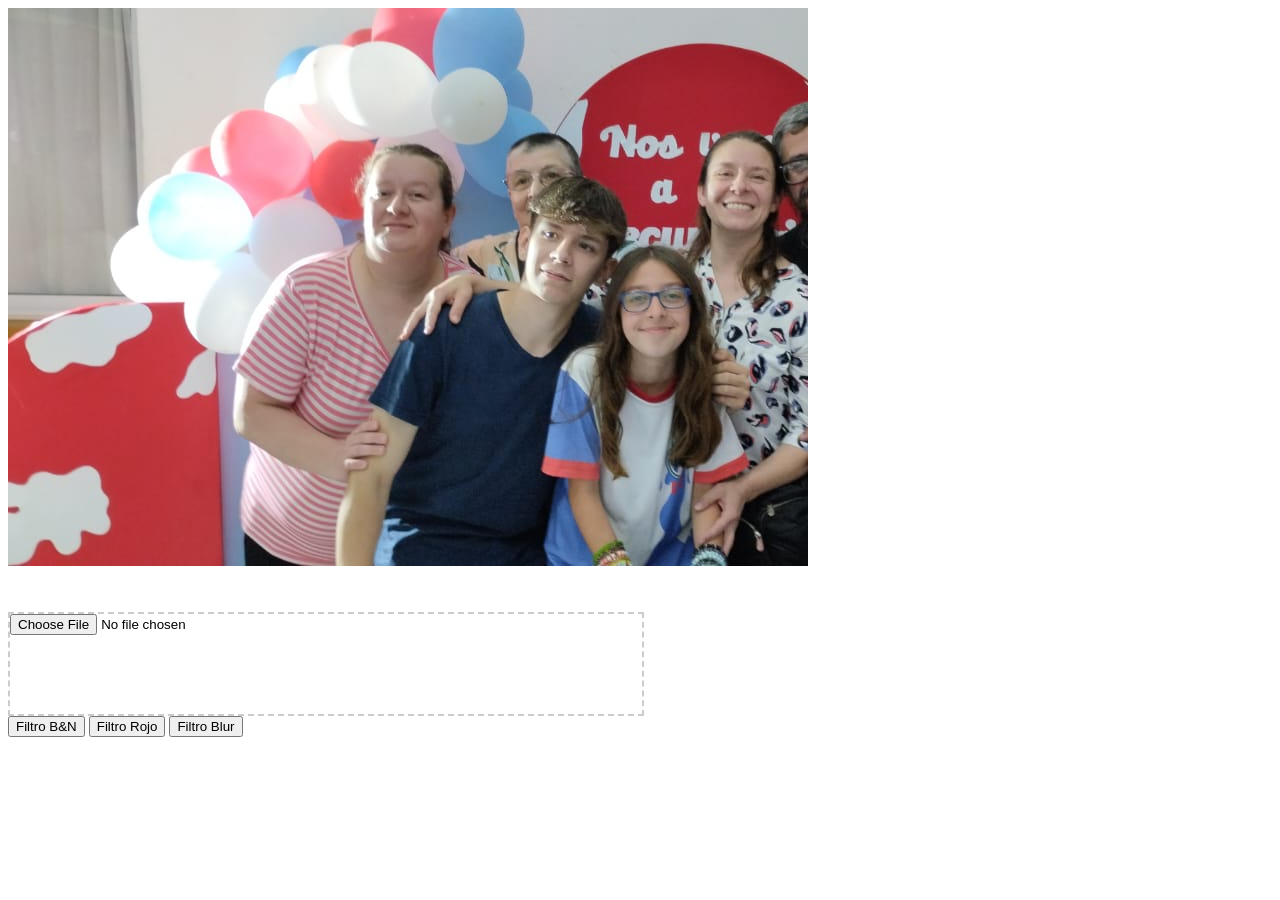
<file: FILTROS/index.html>
<!DOCTYPE html>
<html lang="es">
<head>
    <meta charset="UTF-8">
    <meta name="viewport" content="width=device-width, initial-scale=1.0">
    <title>Clase Filtros</title>
</head>
<body>
    <canvas id="canvas" width="800" height="600"></canvas>
    <div id="dropArea"
    style="width: 50%; height: 100px; border: 2px dashed #ccc;">

        <input type="file" id="btn-Load">

    </div>

    <button id="btn-FiltroBN">Filtro B&N</button>
    <button id="btn-FiltroRojo">Filtro Rojo</button>
    <button id="btn-FiltroBlur">Filtro Blur</button>

    <script src="main.js"></script>
</body>
</html>
</file>
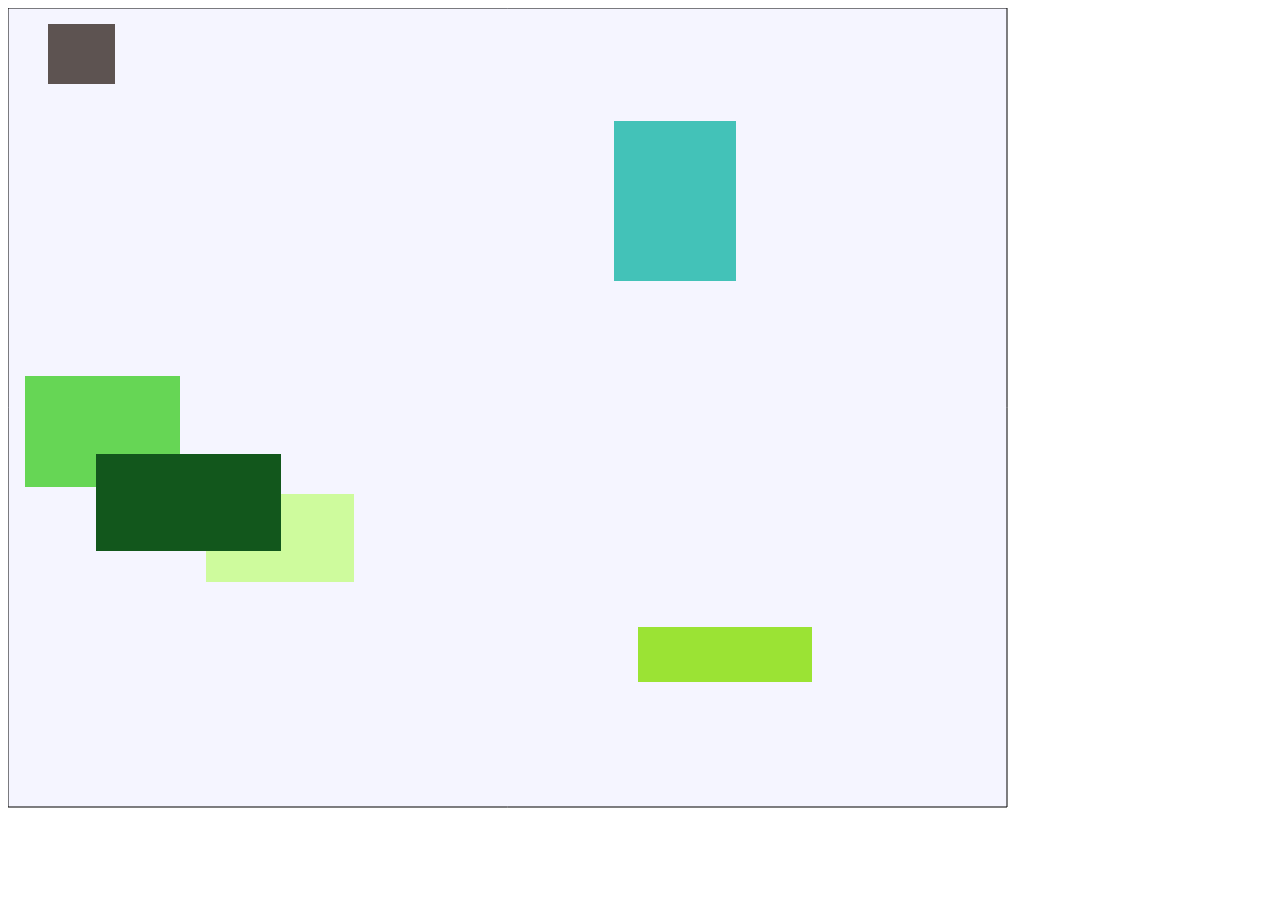
<file: POO - GEORGE/Index.html>
<!DOCTYPE html>
<html lang="en">
<head>
    <meta charset="UTF-8">
    <meta name="viewport" content="width=device-width, initial-scale=1.0">
    <title>Mi primer acercamiento a canvas</title>
</head>
<body onload="main()">
    <canvas id="canvas" width="1000" height="800"></canvas>
    <script src="js/Figura.js"></script>
    <script src="js/Rect.js"></script>
    <script src="js/Circulo.js"></script>
    <script src="js/ppal.js"></script>
</body>
</html>
</file>
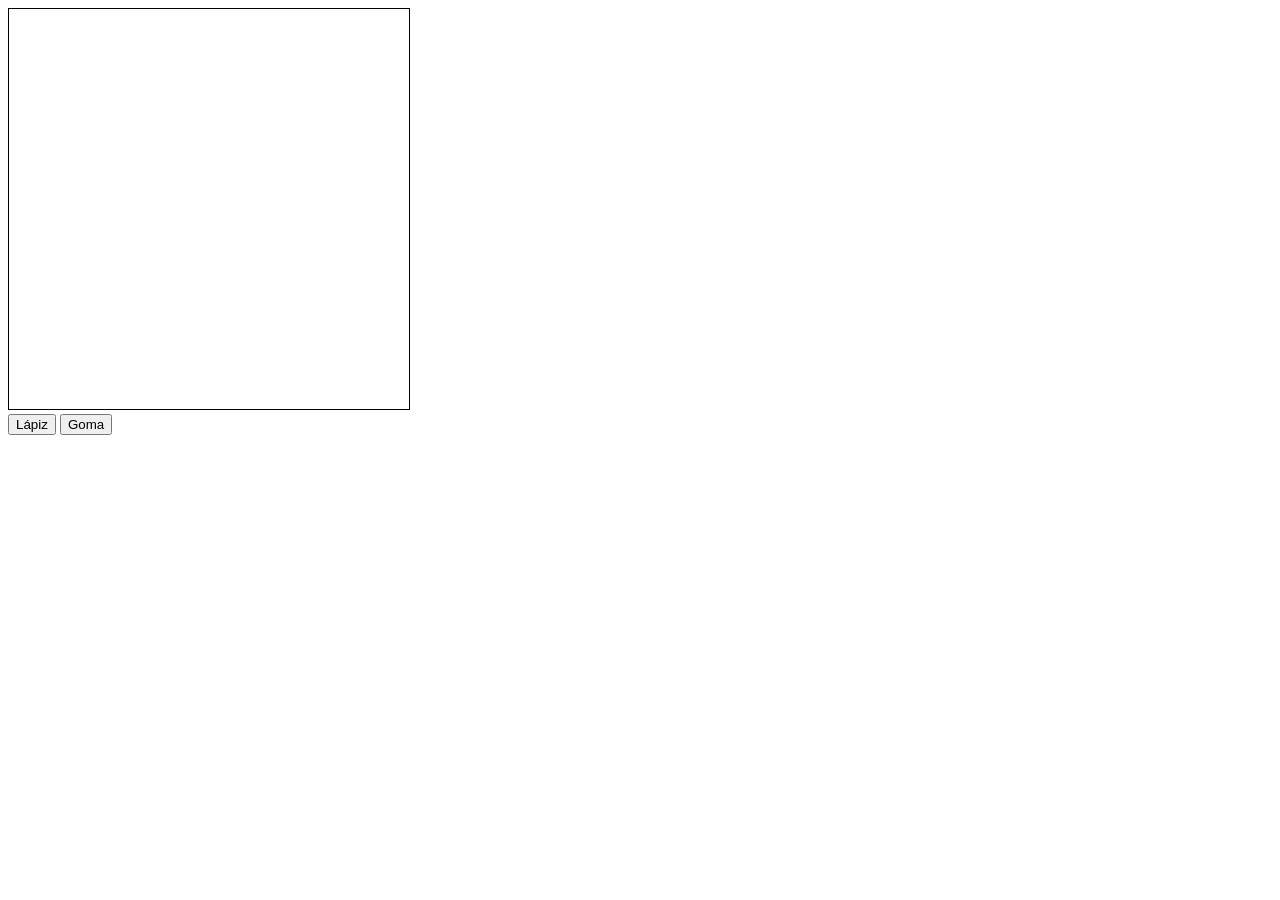
<file: LAPIZ/Pen/index.html>
<!DOCTYPE html>
<html lang="en">
<head>
    <meta charset="UTF-8">
    <meta name="viewport" content="width=device-width, initial-scale=1.0">
    <title>Mi lapicito</title>
</head>
<body onload="main()">
    <canvas id="myCanvas" width="400" height="400" style="border:1px solid #000000;"></canvas>
    <br>
    <button id="pen">Lápiz</button>
    <button id="eraser">Goma</button>
    <script src="js/Pen.js"></script>
    <script src="js/paint.js"></script>
</body>
</html>
</file>
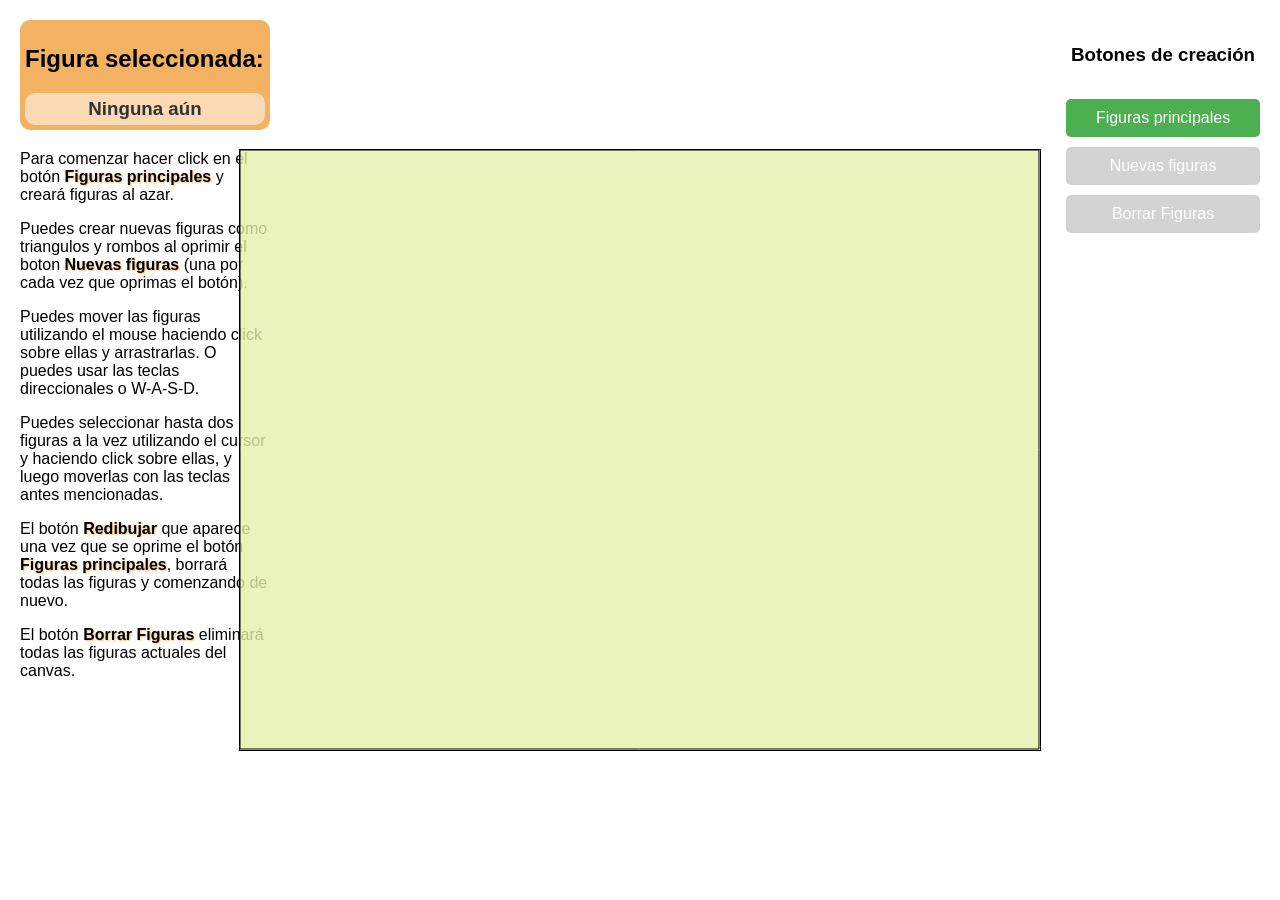
<file: MAXI/Rebainera_1/index.html>
<!DOCTYPE html>
<html lang="es">

<head>
    <meta charset="UTF-8">
    <meta name="viewport" content="width=device-width, initial-scale=1.0">
    <title>TPE 1</title>
    <link rel="stylesheet" href="styles.css">
</head>

<body>
    <div class="info">
        <div class="selecciones">
            <h2>Figura seleccionada:</h2>
            <h3 id="soy">Ninguna aún</h3>
        </div>
        <p>Para comenzar hacer click en el botón <span>Figuras principales</span> y creará figuras al azar.</p>
        <p>Puedes crear nuevas figuras como triangulos y rombos al oprimir el boton <span>Nuevas figuras</span> (una por cada vez
            que oprimas el botón).</p>
        <p>Puedes mover las figuras utilizando el mouse haciendo click sobre ellas y arrastrarlas. O puedes usar las
            teclas direccionales o W-A-S-D.</p>
        <p>Puedes seleccionar hasta dos figuras a la vez utilizando el cursor y haciendo click sobre ellas, y luego
            moverlas con las teclas antes mencionadas.</p>
        <p>El botón <span>Redibujar</span> que aparece una vez que se oprime el botón <span>Figuras principales</span>, borrará
            todas las figuras y comenzando de nuevo.</p>
        <p>El botón <span>Borrar Figuras</span> eliminará todas las figuras actuales del canvas.</p>
    </div>

    <div>
        <canvas id="canvas" width="800" height="600"></canvas>
    </div>
    <div class="botones">
        <h3>Botones de creación</h3>
        <button class="btn" id="dibujar">Figuras principales</button>
        <button class="btn" id="figExt">Nuevas figuras</button>
        <button class="btn" id="limpiar">Borrar Figuras</button>
    </div>

    <script type="module" src="./js/Principal.js"></script>
</body>

</html>
</file>
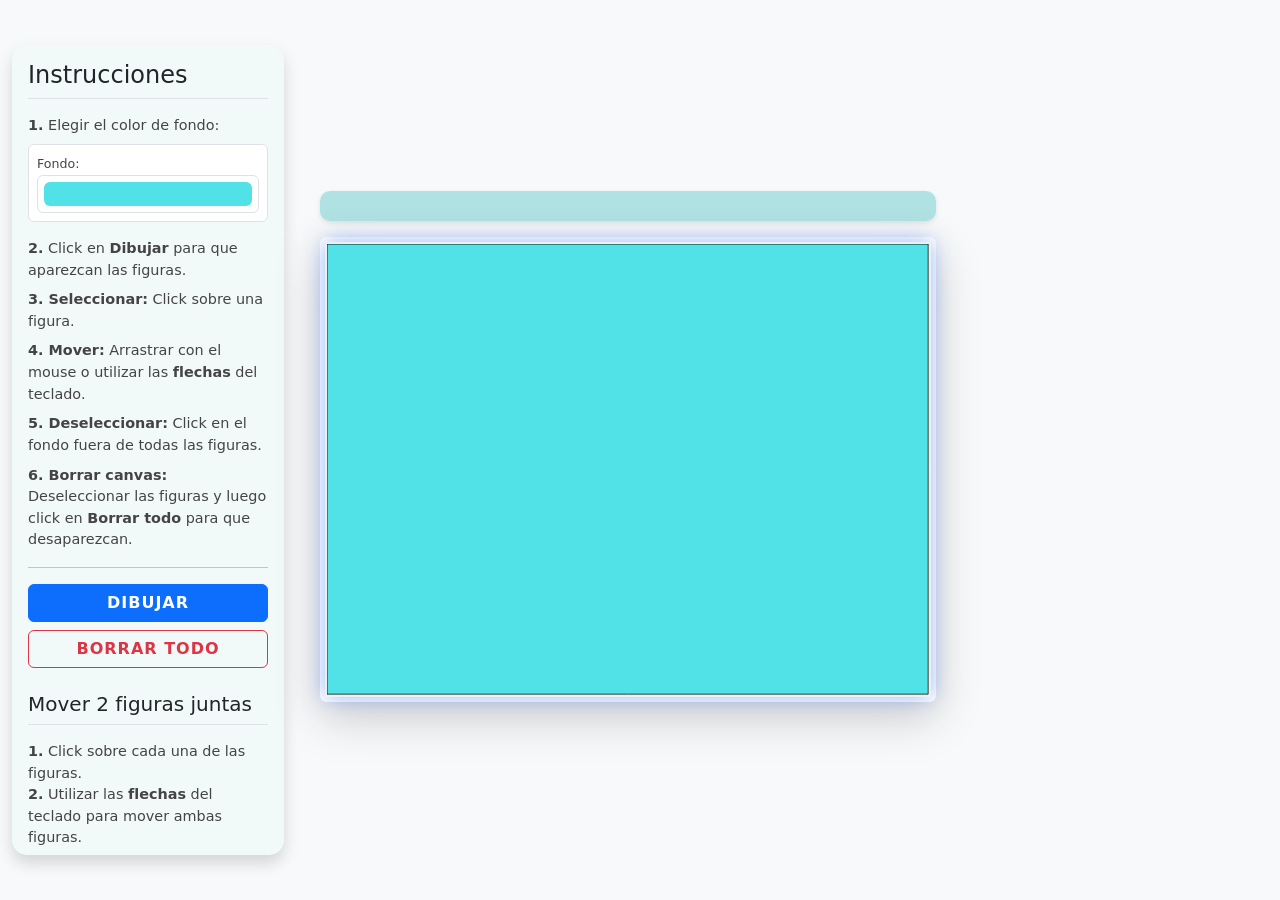
<file: TPE1/Barragan_1/index.html>
<!DOCTYPE html>
<html lang="es">
<head>
    <meta charset="UTF-8">
    <meta name="viewport" content="width=device-width, initial-scale=1.0">
    <title>Trabajo Práctico Especial 1</title>
    <link href="https://cdn.jsdelivr.net/npm/bootstrap@5.3.0/dist/css/bootstrap.min.css" rel="stylesheet">
    <link rel="stylesheet" href="style.css">
</head>
<body onload="main()" class="bg-light">

  <div class="container-fluid min-vh-100 d-flex align-items-center">
    <div class="row w-100 align-items-center">
        
        <div class="col-lg-3 p-4">
            <div class="card shadow border-0 instrucciones-card">
                <div class="card-body">
                    <h2 class="h4 card-title border-bottom pb-2">Instrucciones</h2>
                    <ul class="list-unstyled mt-3">
                        <li class="mb-3">
                            <strong>1.</strong> Elegir el color de fondo:
                            <div class="mt-2 p-2 bg-white border rounded">
                                <label for="color-fondo" class="form-label small mb-0">Fondo:</label>
                                <input type="color" id="color-fondo" value="#51e2e7" class="form-control form-control-color w-100">
                            </div>
                        </li>
                        <li class="mb-2"><strong>2.</strong> Click en <b>Dibujar</b> para que aparezcan las figuras.</li>
                        <li class="mb-2"><strong>3. Seleccionar:</strong> Click sobre una figura.</li>
                        <li class="mb-2"><strong>4. Mover:</strong> Arrastrar con el mouse o utilizar las <b>flechas</b> del teclado.</li>
                        <li class="mb-2"><strong>5. Deseleccionar:</strong> Click en el fondo fuera de todas las figuras.</li>
                        <li class="mb-2"><strong>6. Borrar canvas:</strong> Deseleccionar las figuras y luego click en <b>Borrar todo</b> para que desaparezcan.</li>

                    </ul>
                    <hr>
                    <div class="d-grid gap-2">
                        <button id="btn-dibujar" class="btn btn-primary">Dibujar</button>
                        <button id="btn-borrar" class="btn btn-outline-danger">Borrar todo</button>
                    </div>
                    <br>
                    <h6 class="h5 card-title border-bottom pb-2">Mover 2 figuras juntas</h6>
                    <ul class="list-unstyled mt-3 small text-muted">
                        <li><strong>1.</strong> Click sobre cada una de las figuras.</li>
                        <li><strong>2.</strong> Utilizar las <b>flechas</b> del teclado para mover ambas figuras.</li>
                    </ul>
                </div>
            </div>
        </div>

        <div class="col-lg-6 text-center">
            <h2 id="notificacion" class="mb-3 text-primary h5" style="min-height: 30px;"></h2>
            <div class="canvas-container shadow-lg d-inline-block rounded bg-white">
                <canvas id="canvas" width="800" height="600"></canvas>
            </div>
        </div>

        <div class="col-lg-3 d-none d-lg-block">
            </div>

    <script src="js/Figura.js"></script>
    <script src="js/Rectangulo.js"></script>
    <script src="js/Circulo.js"></script>
    <script src="js/Hexagono.js"></script>
    <script src="js/Principal.js"></script>
</body>
</html>
</file>
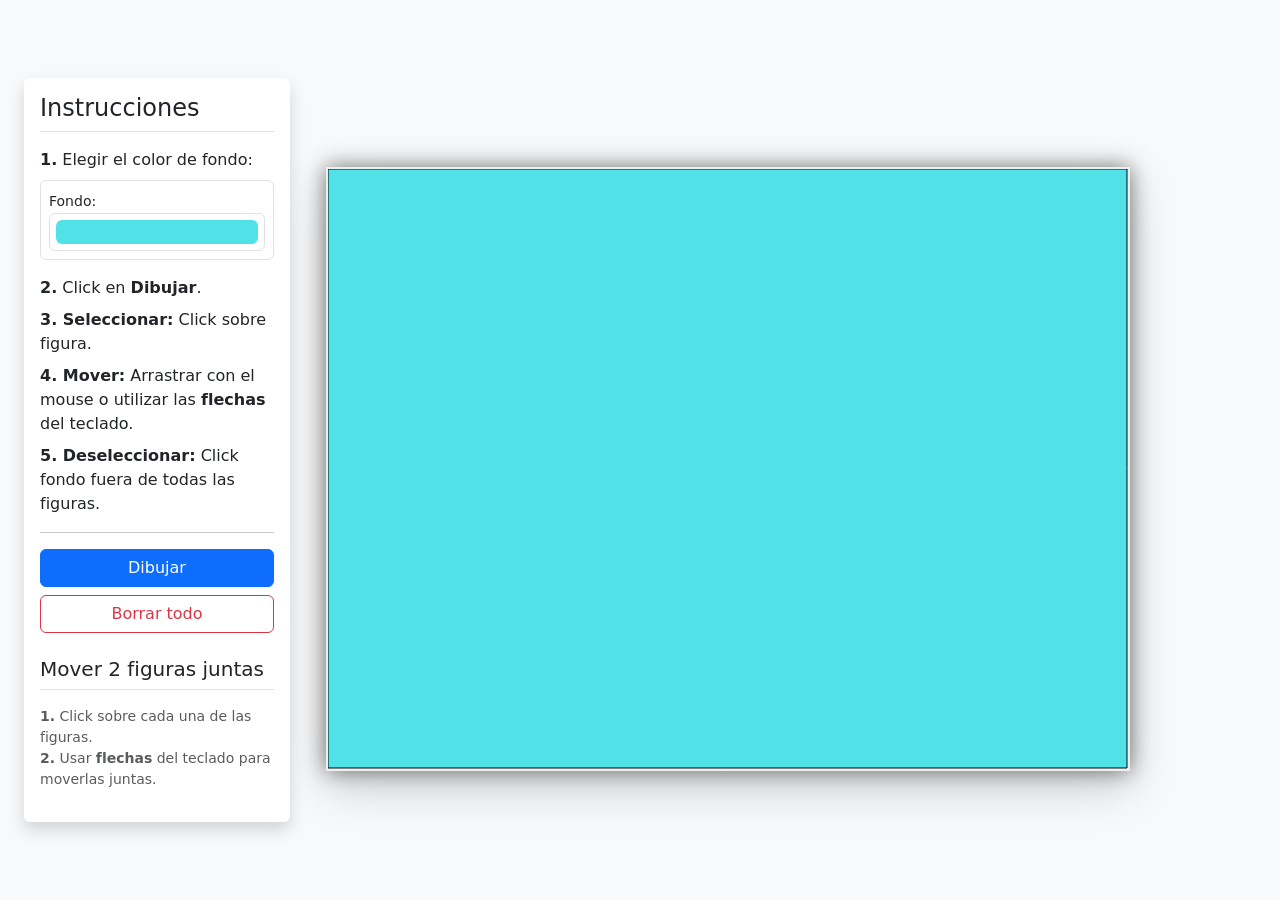
<file: TPE1/POO/index.html>
<!DOCTYPE html>
<html lang="es">
<head>
    <meta charset="UTF-8">
    <meta name="viewport" content="width=device-width, initial-scale=1.0">
    <title>Trabajo Práctico Especial</title>
    <link href="https://cdn.jsdelivr.net/npm/bootstrap@5.3.0/dist/css/bootstrap.min.css" rel="stylesheet">
    <link rel="stylesheet" href="style.css">
</head>
<body onload="main()" class="bg-light">

  <div class="container-fluid min-vh-100 d-flex align-items-center">
    <div class="row w-100 align-items-center">
        
        <div class="col-lg-3 p-4">
            <div class="card shadow border-0 instrucciones-card">
                <div class="card-body">
                    <h2 class="h4 card-title border-bottom pb-2">Instrucciones</h2>
                    <ul class="list-unstyled mt-3">
                        <li class="mb-3">
                            <strong>1.</strong> Elegir el color de fondo:
                            <div class="mt-2 p-2 bg-white border rounded">
                                <label for="color-fondo" class="form-label small mb-0">Fondo:</label>
                                <input type="color" id="color-fondo" value="#51e2e7" class="form-control form-control-color w-100">
                            </div>
                        </li>
                        <li class="mb-2"><strong>2.</strong> Click en <b>Dibujar</b>.</li>
                        <li class="mb-2"><strong>3. Seleccionar:</strong> Click sobre figura.</li>
                        <li class="mb-2"><strong>4. Mover:</strong> Arrastrar con el mouse o utilizar las <b>flechas</b> del teclado.</li>
                        <li class="mb-2"><strong>5. Deseleccionar:</strong> Click fondo fuera de todas las figuras.</li>
                    </ul>
                    <hr>
                    <div class="d-grid gap-2">
                        <button id="btn-dibujar" class="btn btn-primary">Dibujar</button>
                        <button id="btn-borrar" class="btn btn-outline-danger">Borrar todo</button>
                    </div>
                    <br>
                    <h6 class="h5 card-title border-bottom pb-2">Mover 2 figuras juntas</h6>
                    <ul class="list-unstyled mt-3 small text-muted">
                        <li><strong>1.</strong> Click sobre cada una de las figuras.</li>
                        <li><strong>2.</strong> Usar <b>flechas</b> del teclado para moverlas juntas.</li>
                    </ul>
                </div>
            </div>
        </div>

        <div class="col-lg-6 text-center">
            <h2 id="notificacion" class="mb-3 text-primary h5" style="min-height: 30px;"></h2>
            <div class="canvas-container shadow-lg d-inline-block rounded bg-white">
                <canvas id="canvas" width="800" height="600"></canvas>
            </div>
        </div>

        <div class="col-lg-3 d-none d-lg-block">
            </div>

    <script src="js/Figura.js"></script>
    <script src="js/Rectangulo.js"></script>
    <script src="js/Circulo.js"></script>
    <script src="js/Hexagono.js"></script>
    <script src="js/Principal.js"></script>
</body>
</html>
</file>
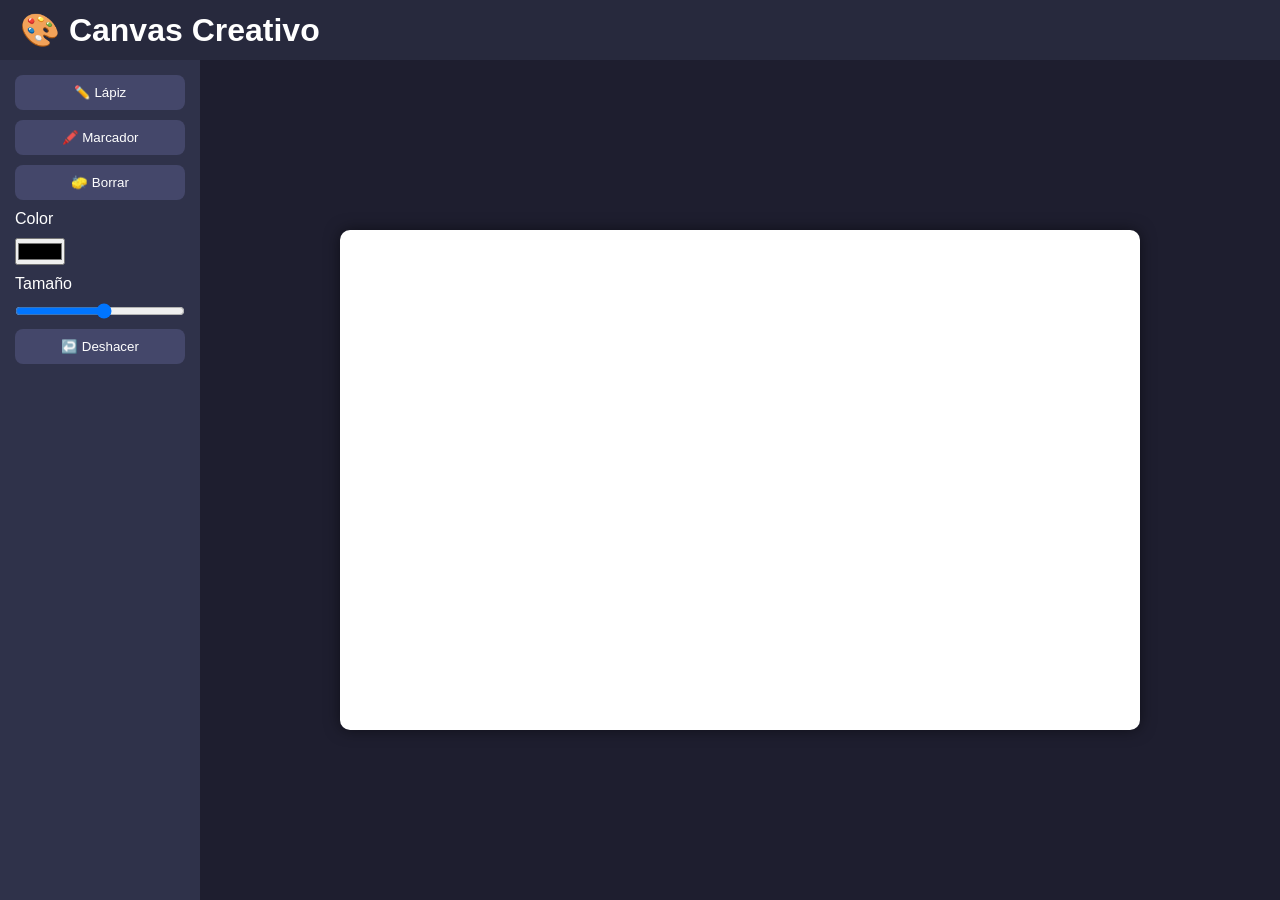
<file: TPE2/BARRAGAN_2/index.html>
<!DOCTYPE html>
<html lang="es">
<head>
    <meta charset="UTF-8">
    <title>Canvas Creativo</title>
    <link rel="stylesheet" href="styles.css">
</head>
<body>

<div class="app">

    <header>
        <h1>🎨 Canvas Creativo</h1>
    </header>

    <aside class="toolbar">
        <button class="tool">✏️ Lápiz</button>
        <button class="tool">🖍️ Marcador</button>
        <button class="tool">🧽 Borrar</button>

        <label>Color</label>
        <input type="color" id="colorPicker">

        <label>Tamaño</label>
        <input type="range" min="1" max="20">
    </aside>

    <main>
        <canvas id="canvas"></canvas>
    </main>

</div>

<script src="js.js"></script>
</body>
</html>
</file>
<file: MAXI/Rebainera_1/styles.css>
#canvas {
    position: absolute;
    top: 50%;
    left: 50%;
    transform: translate(-50%, -50%);
    border: 1px solid black;
    display: block;
}

#soy {
    margin: 0;
    font-weight: bold;
    color: #333;
}

span {
    font-weight: bold;
    text-shadow: 1px 1px 2px rgba(240, 154, 48, 0.664);
}

.selecciones {
    border-radius: 10px;
    margin-bottom: 20px;
    background-color: rgba(240, 154, 48, 0.758);
    padding: 5px;
}

h3 {
    border-radius: 10px;
    background-color: rgba(255, 255, 255, 0.525);
    text-align: center;
    padding: 5px;
}

.btn {
    padding: 10px 20px;
    font-size: 16px;
    border: none;
    border-radius: 5px;
    background-color: #4CAF50;
    color: white;
}

.botones {
    display: flex;
    flex-direction: column;
    gap: 10px;
    position: absolute;
    top: 20px;
    right: 20px;
}

body {
    margin: 0;
    padding: 0;
    height: 100vh;
    width: 100vw;
    overflow: hidden;
    font-family: sans-serif;
}

.info {
    position: absolute;
    top: 20px;
    left: 20px;
    margin: 0;
    max-width: 250px;

}
</file>
<file: TPE1/Barragan_1/style.css>
body {
    margin: 0;
    overflow-x: hidden;
    background-color: #f8f9fa;
}

.container-fluid {
    padding: 0;
    overflow-x: hidden;
}

.canvas-container {
    border: 5px solid white;
    background-color: white;
    max-width: 100%;
}

#canvas {
    display: block;
    box-shadow: 0px 0px 20px rgba(52, 114, 248, 0.5);
    border: 2px solid #ecf0f1;
    max-width: 100%;
    height: auto;
}

#notificacion {
    font-family: 'Segoe UI', Tahoma, Geneva, Verdana, sans-serif;
    color: rgb(83, 83, 83) !important;
    background-color: #01a8a849;
    box-shadow: 0 2px 5px rgba(0,0,0,0.1);
    font-style: italic;
    min-height: 30px;
    padding: 8px 12px;
    border-radius: 10px;
}

.instrucciones-card {
    background: #baffe81c;
    border-radius: 15px;
    max-height:90vh;
    overflow-y: auto;
}

.instrucciones-card ul li {
    font-size: 0.9rem;
    color: #444;
}

.btn {
    font-weight: bold;
    text-transform: uppercase;
    letter-spacing: 1px;
}
</file>
<file: TPE1/POO/style.css>
/* 1. Obligamos al body a ocupar toda la pantalla */
html, body {
    height: 100%;
    margin: 0;
}

body {
    /*background-color: #2c3e50;*/
    display: flex;
    justify-content: center; /* Centra horizontal */
    align-items: center;     /* Centra vertical */
}

/* 2. El contenedor ayuda a que los botones estén sobre el canvas */
.container {
    text-align: center; /* Centra los botones respecto al canvas */
}

.toolbar {
    margin-bottom: 10px; /* Espacio entre botones y canvas */
}

/* 3. Corrección del Canvas */
#canvas {
    background-color: #ffffff;
    box-shadow: 0px 0px 20px rgba(0, 0, 0, 0.5);
    border: 2px solid #ecf0f1;
    display: block; /* Importante: el canvas no debe ser flex */
}

#notificacion {
    color: rgb(8, 8, 81); 
    height: 30px;
    text-align: center; 
    font-family: sans-serif;

}
</file>
<file: TPE2/BARRAGAN_2/styles.css>
* {
    margin: 0;
    padding: 0;
    box-sizing: border-box;
    font-family: Arial, sans-serif;
}

body {
    background: #1e1e2f;
    color: white;
}

.app {
    display: grid;
    grid-template-columns: 200px 1fr;
    grid-template-rows: 60px 1fr;
    height: 100vh;
}

/* Header */
header {
    grid-column: 1 / 3;
    background: #27293d;
    display: flex;
    align-items: center;
    padding: 0 20px;
}

/* Toolbar */
.toolbar {
    background: #2f324a;
    padding: 15px;
    display: flex;
    flex-direction: column;
    gap: 10px;
}

.tool {
    padding: 10px;
    border: none;
    background: #44476a;
    color: white;
    cursor: pointer;
    border-radius: 8px;
    transition: 0.2s;
}

.tool:hover {
    background: #5c5f8a;
}

/* Canvas */
main {
    display: flex;
    justify-content: center;
    align-items: center;
}

canvas {
    background: #fff;
    border-radius: 10px;
    box-shadow: 0 0 15px rgba(0,0,0,0.5);
}
</file>
